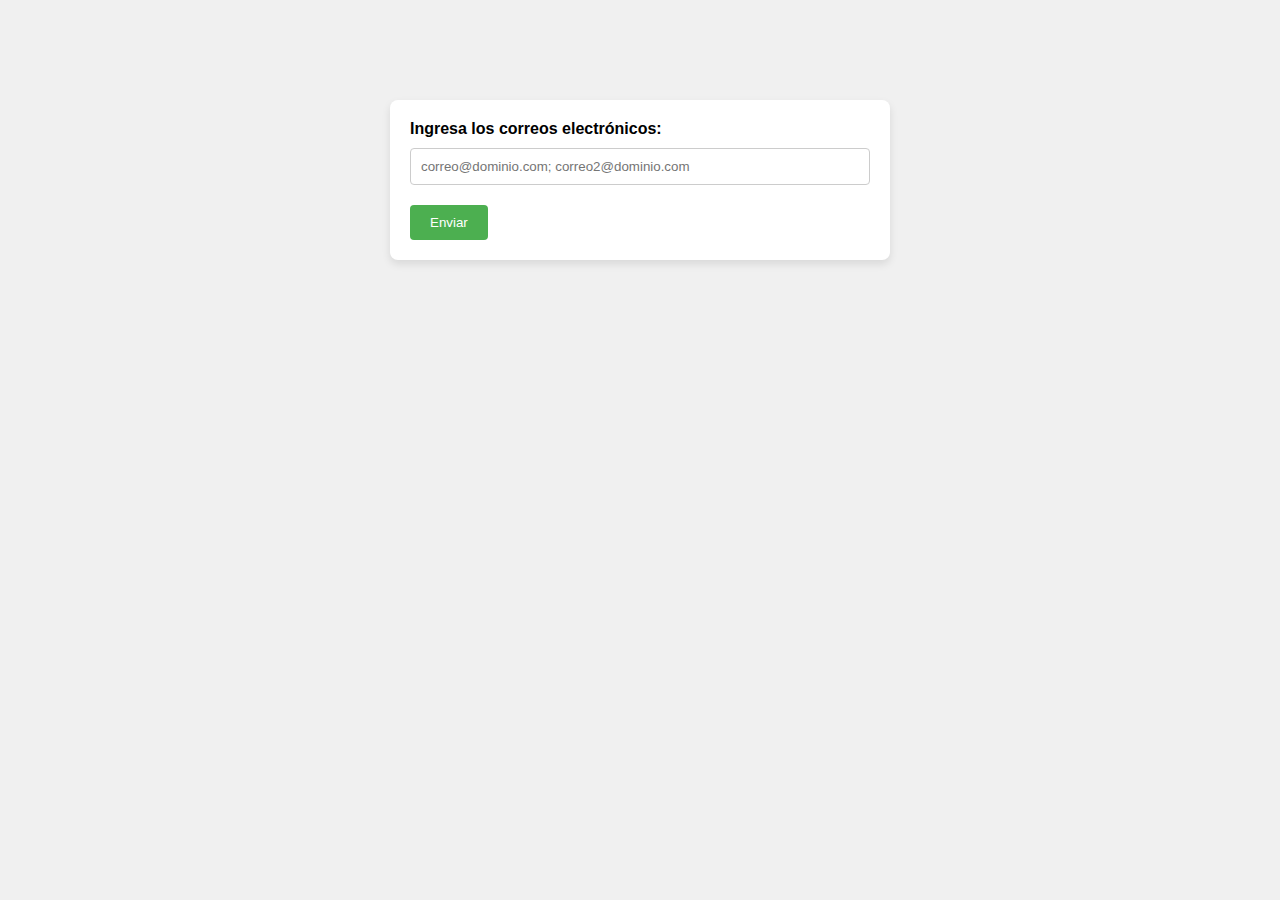
<file: index.html>
<!DOCTYPE html>
<html lang="en">
<head>
    <meta charset="UTF-8">
    <meta name="viewport" content="width=device-width, initial-scale=1.0">
    <title>Document</title>
    <link rel="stylesheet" href="/css/styles.css">
</head>
<body>
    <div class="container">
        <div id="error-box" class="error-box"></div>

        <form id="email-form">
            <label for="email">Ingresa los correos electrónicos:</label>
            <input type="text" id="email" name="email" placeholder="correo@dominio.com; correo2@dominio.com" required>
            <button type="submit">Enviar</button>
        </form>
    </div>

    <script src="/js/script.js"></script>
</body>
</html>
</file>
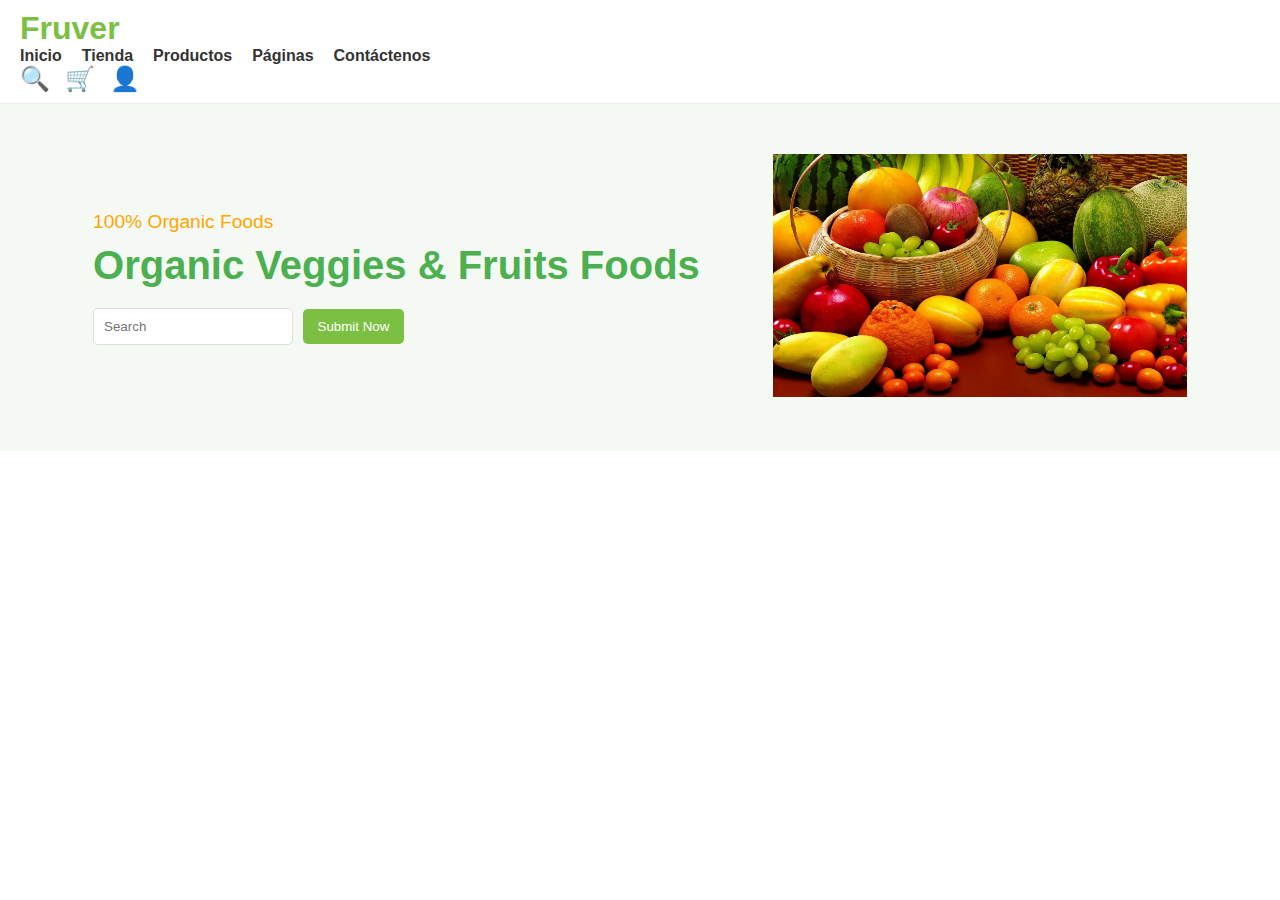
<file: layout.html>
<!DOCTYPE html>
<html lang="en">
<head>
    <meta charset="UTF-8">
    <meta name="viewport" content="width=device-width, initial-scale=1.0">
    <title>Document</title>
    <link rel="stylesheet" href="/css/layout.css">
</head>
<body>
    <header>
        <div class="navbar">
            <div class="logo">
                <h1>Fruver</h1>
            </div>
            <nav>
                <ul>
                    <li><a href="#">Inicio</a></li>
                    <li><a href="#">Tienda</a></li>
                    <li><a href="#">Productos</a></li>
                    <li class="dropdown">
                        <a href="#">Páginas</a>
                        <div class="dropdown-content">
                            <a href="#">Carrito</a>
                            <a href="#">Checkout</a>
                            <a href="#">Comentarios</a>
                        </div>
                    </li>
                    <li><a href="#">Contáctenos</a></li>
                </ul>
            </nav>
            <div class="icons">
                <span class="search-icon">🔍</span>
                <span class="cart-icon">🛒</span>
                <span class="user-icon">👤</span>
            </div>
        </div>
    </header>

    <section class="hero">
        <div class="hero-text">
            <span>100% Organic Foods</span>
            <h1>Organic Veggies & Fruits Foods</h1>
            <div class="search-bar">
                <input type="text" placeholder="Search">
                <button>Submit Now</button>
            </div>
        </div>
        <div class="hero-image">
            <img  src="./assets/images/frutas.jpg" alt="Frutas">
        </div>
    </section>
</body>
</html>
</file>
<file: css/styles.css>
* {
    box-sizing: border-box;
}

body {
    font-family: Arial, sans-serif;
    background-color: #f0f0f0;
    margin: 0;
    padding: 0;
}

.container {
    margin: 100px auto;
    width: 100%;
    max-width: 500px;
    padding: 20px;
    background-color: white;
    border-radius: 8px;
    box-shadow: 0 4px 8px rgba(0, 0, 0, 0.1);
}

label {
    display: block;
    margin-bottom: 10px;
    font-weight: bold;
}

input[type="text"] {
    width: 100%;
    padding: 10px;
    margin-bottom: 20px;
    border: 1px solid #ccc;
    border-radius: 4px;
}

button {
    padding: 10px 20px;
    background-color: #4CAF50;
    color: white;
    border: none;
    border-radius: 4px;
    cursor: pointer;
}

button:hover {
    background-color: #45a049;
}

.error-box {
    display: none;
    background-color: #f8d7da;
    color: #721c24;
    padding: 10px;
    margin-bottom: 20px;
    border: 1px solid #f5c6cb;
    border-radius: 4px;
}
</file>
<file: css/layout.css>
/* Reset de márgenes y padding */
* {
    margin: 0;
    padding: 0;
    box-sizing: border-box;
}

body {
    font-family: 'Arial', sans-serif;
}

/* Encabezado (Navbar) */
header {
    background-color: #fff;
    padding: 10px 20px;
    display: flex;
    justify-content: space-between;
    align-items: center;
    border-bottom: 1px solid #eee;
}

.logo h1 {
    color: #7bc043; /* Color verde */
}

nav ul {
    list-style: none;
    display: flex;
    gap: 20px;
}

nav ul li a {
    text-decoration: none;
    color: #333;
    font-weight: bold;
}

nav ul li a:hover {
    color: #7bc043;
}

.dropdown-content {
    display: none;
    position: absolute;
    background-color: #f9f9f9;
    box-shadow: 0px 8px 16px rgba(0, 0, 0, 0.1);
    z-index: 1;
}

.dropdown:hover .dropdown-content {
    display: block;
}

.dropdown-content a {
    color: #333;
    padding: 12px 16px;
    text-decoration: none;
    display: block;
}

.dropdown-content a:hover {
    background-color: #f1f1f1;
}

.icons {
    display: flex;
    gap: 15px;
    font-size: 1.5rem;
    color: #7bc043;
}

/* Hero Section (Banner) */
.hero {
    display: flex;
    justify-content: space-evenly;
    align-items: center;
    padding: 50px 20px;
    background-color: #f4f9f4;
}

.hero-text {
    max-width: 50%;
}

.hero-text span {
    color: #ffa500; /* Naranja */
    font-size: 1.2rem;
}

.hero-text h1 {
    font-size: 2.5rem;
    color: #4caf50; /* Verde oscuro */
    margin: 10px 0;
}

.search-bar {
    margin-top: 20px;
}

.search-bar input {
    padding: 10px;
    width: 200px;
    border: 1px solid #ddd;
    border-radius: 5px;
}

.search-bar button {
    padding: 10px 15px;
    border: none;
    background-color: #7bc043;
    color: white;
    border-radius: 5px;
    cursor: pointer;
    margin-left: 5px;
}

.hero-image img {
    max-width: 100%;
    height: auto;
    height: 27vh;
    width: 46vh;
}

@media (max-width: 500px) {
    .hero-text h1 {
        font-size: 2rem;
    }

    .search-bar input {
        width: 150px;
    }
}

@media (max-width: 500px) and (min-width: 300px) {
    .hero {
        flex-direction: column; /* Cambiar la dirección del flex a columna */
        align-items: center; /* Centrar los elementos */
    }

    .hero-image {
        order: 1; /* Asegurar que la imagen se muestre primero */
    }

    .hero-text {
        order: 2; /* Asegurar que el texto se muestre después */
        text-align: center; /* Centrar el texto */
    }

    .hero-text h1 {
        color: blue; /* Cambiar el color del texto a azul */
    }
}
@media (max-width: 500px) {
    nav ul {
        flex-direction: column; /* Cambiar la dirección del flex a columna */
        align-items: center; /* Centrar los elementos */
        gap: 10px; /* Espacio entre los elementos del menú */
        width: 100%; /* Asegurar que ocupe el ancho completo */
        padding: 0; /* Eliminar padding */
        margin: 0; /* Eliminar margin */
    }

    nav ul li {
        width: 100%; /* Hacer que cada elemento del menú ocupe todo el ancho */
        text-align: center; /* Centrar el texto en cada elemento del menú */
    }

    nav ul li a {
        padding: 10px 0; /* Añadir padding para mejorar el clic */
        display: block; /* Hacer que el área clickeable sea más grande */
        width: 100%; /* Asegurar que el enlace ocupe todo el ancho */
    }

    .icons {
        flex-direction: column; /* Cambiar los iconos a columna */
        align-items: center; /* Centrar los iconos */
        gap: 10px; /* Espacio entre los iconos */
    }
}
</file>
